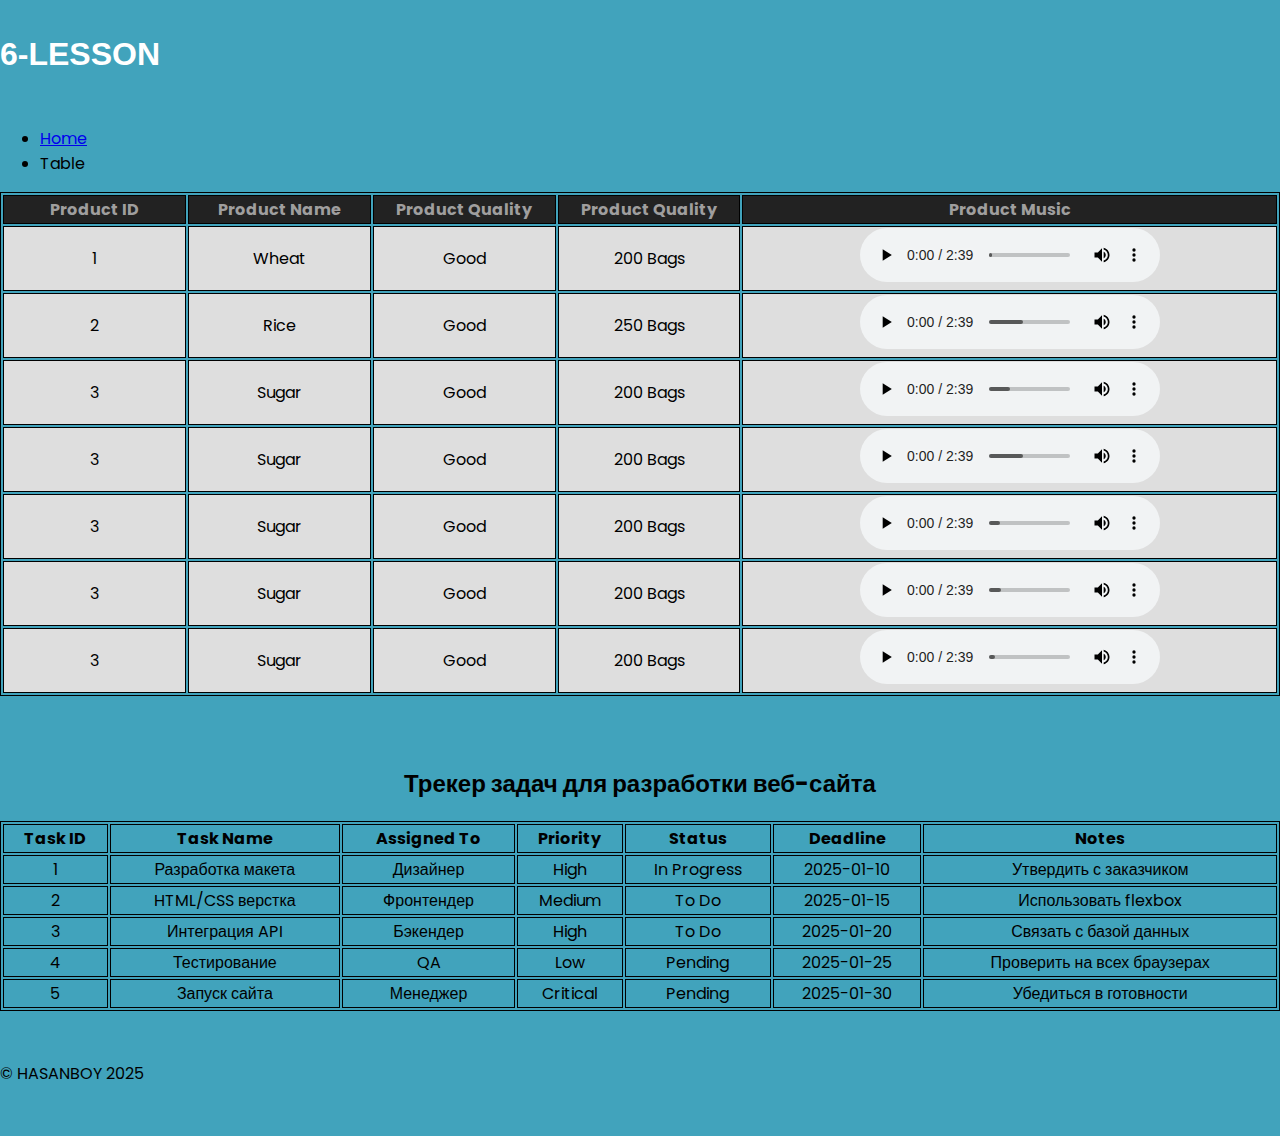
<file: table.html>
<!DOCTYPE html>
<html lang="en">
<head>
  <meta charset="UTF-8">
  <meta name="viewport" content="width=device-width, initial-scale=1.0">
  <link rel="stylesheet" href="css/styles.css">
  <title>Document</title>
</head>
<body>


  <div id="header">
    <div class="container">
      <h1>
        6-LESSON
      </h1>
      <ul class="navbar">
        <li>
          <a href="index.html">Home</a>
        </li>
        <li>
          <a href="#" class="active">Table</a>
        </li>

      </ul>
    </div>
  </div>

  <style>
    table, th, td
      {
        border: 1px solid black;
      }
     </style>

  <table style="width: 100%">
    <tr class="th" bgcolor="#222">
      <th width="100">Product ID</th>
      <th width="100">Product Name</th>
      <th width="100">Product Quality</th>
      <th width="100">Product Quality</th>
      <th width="100">Product Music</th>
    </tr>
    <tr bgcolor="#dedede" align="center">
      <td>1</td>
      <td>Wheat</td>
      <td>Good</td>
      <td>200 Bags</td>
      <td> <audio controls src="music/KONSTA-O‘zbekistonlik.mp3"></audio> </td>
    </tr>
    <tr bgcolor="#dedede" align="center">
      <td>2</td>
      <td>Rice</td>
      <td>Good</td>
      <td>250 Bags</td>
      <td> <audio controls src="music/KONSTA-O‘zbekistonlik.mp3"></audio> </td>
    </tr>
    <tr bgcolor="#dedede" align="center">
      <td>3</td>
      <td>Sugar</td>
      <td>Good</td>
      <td>200 Bags</td>
      <td> <audio controls src="music/KONSTA-O‘zbekistonlik.mp3"></audio> </td>
    </tr>
    <tr bgcolor="#dedede" align="center">
      <td>3</td>
      <td>Sugar</td>
      <td>Good</td>
      <td>200 Bags</td>
      <td> <audio controls src="music/KONSTA-O‘zbekistonlik.mp3"></audio> </td>
    </tr>
    <tr bgcolor="#dedede" align="center">
      <td>3</td>
      <td>Sugar</td>
      <td>Good</td>
      <td>200 Bags</td>
      <td> <audio controls src="music/KONSTA-O‘zbekistonlik.mp3"></audio> </td>
    </tr>
    <tr bgcolor="#dedede" align="center">
      <td>3</td>
      <td>Sugar</td>
      <td>Good</td>
      <td>200 Bags</td>
      <td> <audio controls src="music/KONSTA-O‘zbekistonlik.mp3"></audio> </td>
    </tr>
    <tr bgcolor="#dedede" align="center">
      <td>3</td>
      <td>Sugar</td>
      <td>Good</td>
      <td>200 Bags</td>
      <td> <audio controls src="music/KONSTA-O‘zbekistonlik.mp3"></audio> </td>
    </tr>
  </table>
  <br><br>

  <table style="width: 100%;">
    <h2 align="center">Трекер задач для разработки веб-сайта</h2>
    <tr align="center">
      <th>Task ID</th>
      <th>Task Name</th>
      <th>Assigned To</th>
      <th>Priority</th>
      <th>Status</th>
      <th>Deadline</th>
      <th>Notes</th>
    </tr>
    <tr align="center">
      <td>1</td>
      <td>Разработка макета</td>
      <td>Дизайнер</td>
      <td>High</td>
      <td>In Progress</td>
      <td>2025-01-10</td>
      <td>Утвердить с заказчиком</td>
    </tr>
    <tr align="center">
      <td>2</td>
      <td>HTML/CSS верстка</td>
      <td>Фронтендер</td>
      <td>Medium</td>
      <td>To Do</td>
      <td>2025-01-15</td>
      <td>Использовать flexbox</td>
    </tr>
    <tr align="center">
      <td>3</td>
      <td>Интеграция API</td>
      <td>Бэкендер</td>
      <td>High</td>
      <td>To Do</td>
      <td>2025-01-20	</td>
      <td>Связать с базой данных</td>
    </tr>
    <tr align="center">
      <td>4</td>
      <td>Тестирование</td>
      <td>QA</td>
      <td>Low</td>
      <td>Pending</td>
      <td>2025-01-25</td>
      <td>Проверить на всех браузерах</td>
    </tr>
    <tr align="center">
      <td>5</td>
      <td>Запуск сайта</td>
      <td>Менеджер</td>
      <td>Critical</td>
      <td>Pending</td>
      <td>2025-01-30</td>
      <td>Убедиться в готовности</td>
    </tr>
  </table>
<br><br>
  <div class="bottom"> &copy; HASANBOY 2025</div>
  <br><br>
</body>
</html>
</file>
<file: css/styles.css>
@import url(https://fonts.googleapis.com/css2?family=Poppins:wght@100;200;300;400;500;600;800;900&display=swap);

body
{
  max-width: 1440px;
  margin: 0 auto;
  font-family: 'Poppins', sans-serif;
  background-color: #41a3bc;
}




#header h1
{
  color: #fff;
  font-family: sans-serif;
  padding: 15px 0;
  display:inline-block;
}


.button
{
  background-color: #222;
  color:#fff;
  font-size: 18px;
  border: 1px solid #222;
  padding: 5px 15px;
  border-radius: 5px;
}

.button:hover
{
  cursor: pointer;
  background-color: #fff;
  color:#222;
}


.fixed
{
  position: fixed;
  left: 0;
  top: 50%;
}


.box-2
{
  margin-top: 30px;
  border: 3px dashed #555;
  padding: 30px;
}





.th
{
  color: rgb(159, 158, 158);
}

.foto-articl
{
  display: flex;
  column-gap: 50px;
  align-items: center;
}

.video-articl
{
  display: flex;
  column-gap: 50px;
  align-items: center;
}

.elmurod-articl
{
  display: flex;
  column-gap: 50px;
  align-items: center;
}

.youtube-articl
{
  /* display: flex; */
  column-gap: 50px;
  align-items: center;
}

.youtube
{
  display: flex;
  align-items: center;
}

.active
{
  text-decoration: none;
  color: rgb(0, 0, 0) !important;
}

   /*  */
  /*  */
 /*  */
</file>
